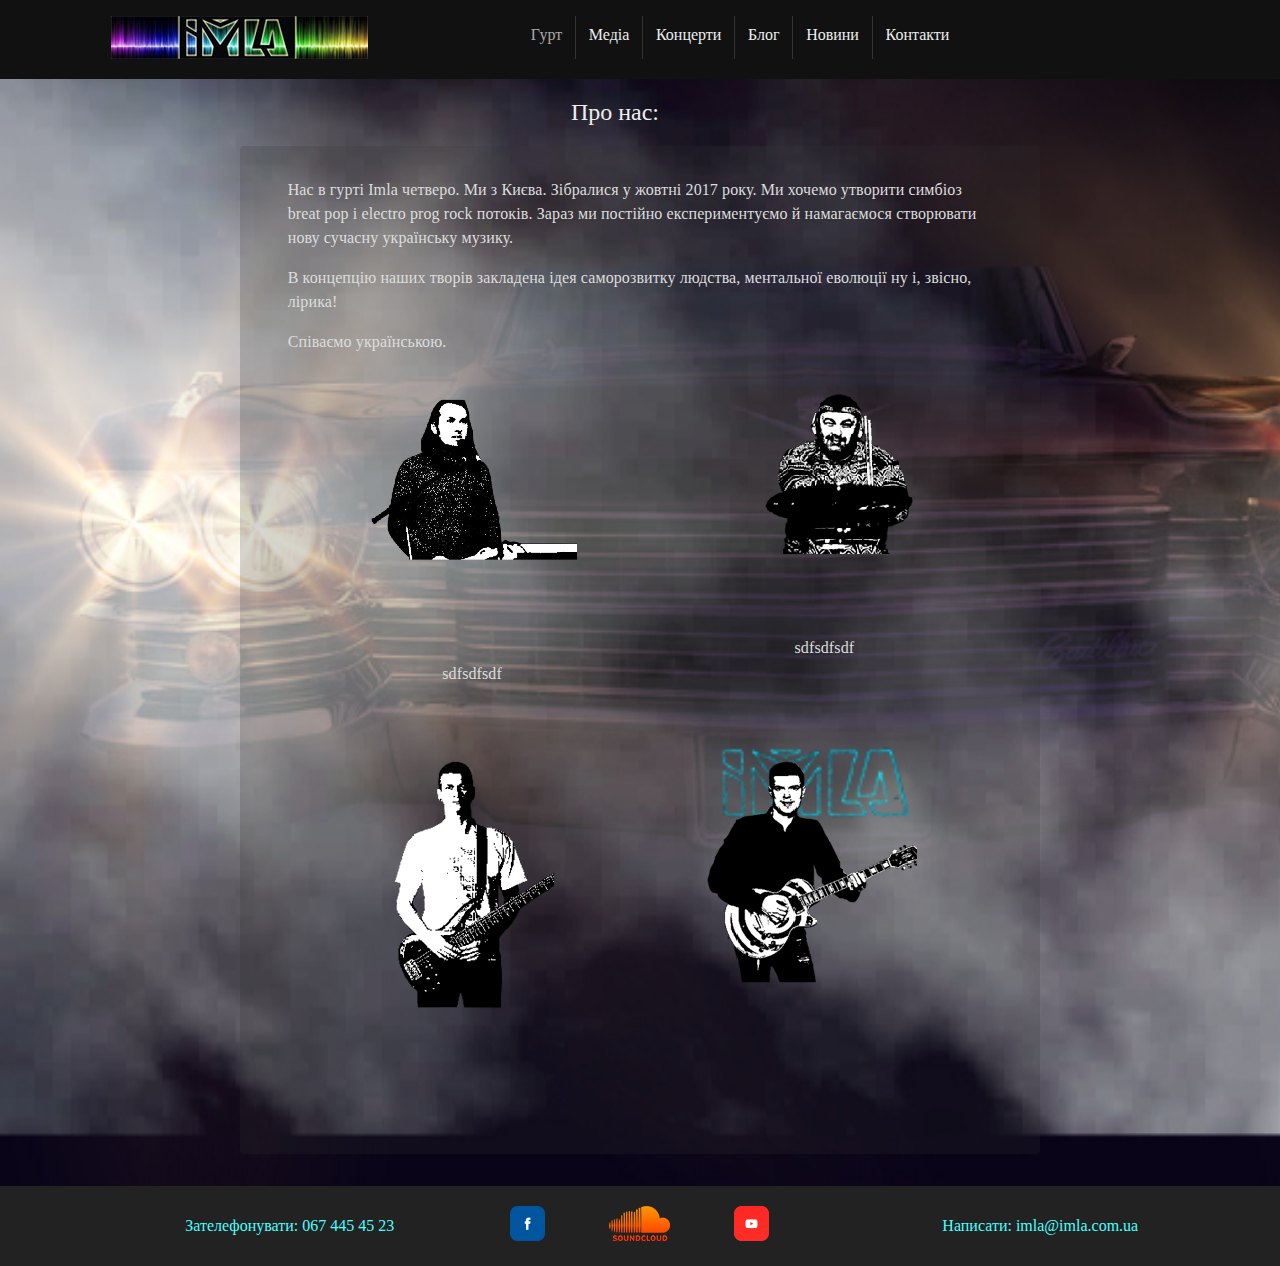
<file: html/about.html>
<!DOCTYPE html>
<html lang="en">
<head>
	<link rel="stylesheet" href="../css/style.css">
	<script type="text/javascript" src="../js/jquery-3.2.1.js"></script>
	<script type="text/javascript" src="../js/script.js"></script>

	<meta charset="UTF-8">
	<title>Imla</title>

</head>
<body>
	<header class = "section header">
		<div class="logo"><a href="../index.html"><img src="../img/logo.jpg" alt=""></a></div>
		<nav class="navigation">
			<ul class="navtop">
				<li class="current"><a>Гурт</a></li>
				<li><a href="../html/media.html">Медіа</a>
					<ul class = "sub-nav">
						<div class = "li-sub">
							<li><a href="../html/video.html">Відео</a></li>
							<li><a href="../html/audio.html">Аудіо</a></li>
							<li><a href="../html/photo.html">Фото</a></li>
							<li><a href="../html/press.html">Преса</a></li>
						</div>
					</ul>
				</li>
				<li><a href="../html/concerts.html">Концерти</a></li>
				<li><a href="../html/blog.html">Блог</a></li>
				<li><a href="../html/news.html">Новини</a></li>			
				<li><a href="../html/contacts.html">Контакти</a></li>
			</ul>
		</nav>
	</header>
	<section class="section image">
		<div class="image-title"><h2>Про нас:</h2></div>
		<div class="image-about">
			<p>Нас в гурті Imla четверо. Ми з Києва. Зібралися у жовтні  2017 року.  Ми&nbspхочемо утворити  симбіоз breat pop і electro prog rock потоків. Зараз&nbspми постійно експериментуємо й намагаємося створювати нову сучасну українську музику. </p>
			<p>В концепцію наших творів закладена ідея саморозвитку людства, ментальної еволюції ну і, звісно, лірика!</p>
			<p>Співаємо українською.</p>
			<div class="about-foto">
				<div class="about-foto-row">
					<div class="about-foto-elem">
						<div>
							<img src="../img/andru.png" alt="">
						</div>
						<div>
							<p>sdfsdfsdf</p>
						</div>
					</div>
					<div class="about-foto-elem">
						<div>
							<img src="../img/drummer.png" alt="">
						</div>
						<div>
							<p>sdfsdfsdf</p>
						</div>
					</div>	
				</div>
				<div class="about-foto-row">
					<div class="about-foto-elem">
						<div>
							<img src="../img/bass.png" alt="">
						</div>
						<div>
								
						</div>
					</div>	
					<div class="about-foto-elem">
						<div>
							<img src="../img/guitar.png" alt="">
						</div>
						<div>
								
						</div>
					</div>						
					
				</div>
				
			</div>
		</div>
		
		
	</section>	
	
	<footer class="section">
		<div class="footer-tel">
			<p>Зателефонувати: <span>067&nbsp445&nbsp45&nbsp23</span></p>
		</div>
		<div class="social">
			<div><a href="https://www.facebook.com/IMLABAND/?fb_dtsg_ag=Adzz3RQHXoKSGTsP5UJZs5YCEBkxrjhmsGMdjlBhlnYlIw%3AAdzNxz7ZZLg7-Lg2FFadYs_KEjEaHu91Hal4B85s3RXPLA" target="_blank"><img src="../img/fb.png" alt="facebook"></a></div>
			<div><a href="https://soundcloud.com/imlaband" target="_blank"><img src="../img/soundcloud.png" alt="facebook"></a></div>
			<div><a href="https://www.youtube.com/channel/UCsIcg1M7jcQIXC7FOJ-n3NQ" target="_blank"><img src="../img/yt.png" alt="facebook"></a></div>
		</div>
		<div class="footer-mail">
			<p>Написати: <span>imla@imla.com.ua</span></p>
		</div>	
	</footer>
		
		

		
</body>
</html>
</file>
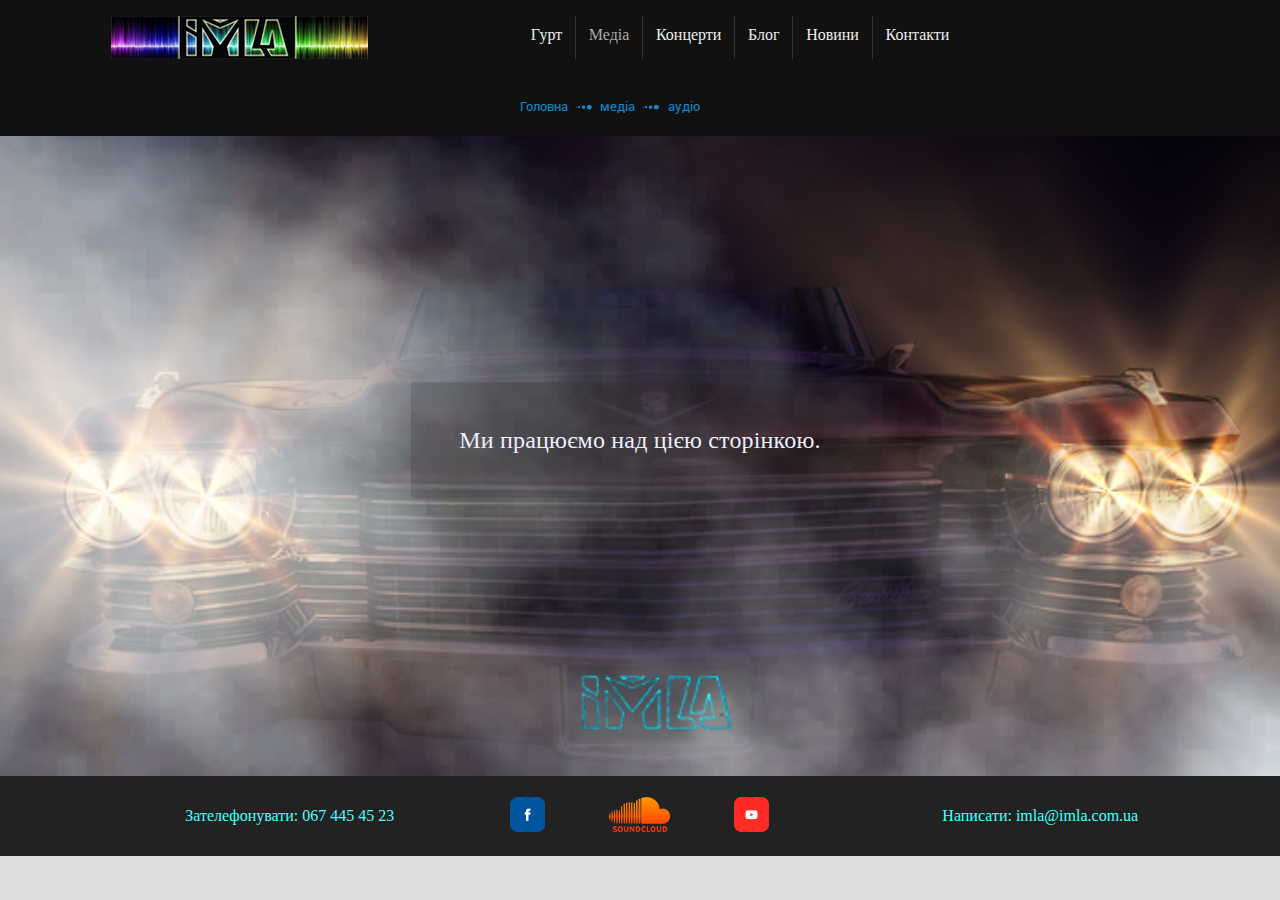
<file: html/audio.html>
<!DOCTYPE html>
<html lang="en">
<head>
	<link rel="stylesheet" href="../css/style.css">
	<script type="text/javascript" src="../js/jquery-3.2.1.js"></script>
	<script type="text/javascript" src="../js/script.js"></script>

	<meta charset="UTF-8">
	<title>Imla</title>

</head>
<body>
	<header class = "section header">
		<div class="logo"><a href="../index.html"><img src="../img/logo.jpg" alt=""></a></div>
		<nav class="navigation">
			<ul class="navtop">
				<li><a href="../html/about.html">Гурт</a></li>
				<li class="current"><a>Медіа</a>
					<ul class = "sub-nav">
						<div class = "li-sub">
							<li><a href="../html/video.html">Відео</a></li>
							<li><a href="../html/audio.html">Аудіо</a></li>
							<li><a href="../html/photo.html">Фото</a></li>
							<li><a href="../html/press.html">Преса</a></li>
						</div>
					</ul>
				</li>
				<li><a href="../html/concerts.html">Концерти</a></li>
				<li><a href="../html/blog.html">Блог</a></li>
				<li><a href="../html/news.html">Новини</a></li>			
				<li><a href="../html/contacts.html">Контакти</a></li>
			</ul>
		</nav>
		<div class="breadcrumbs">
			<ul>
				<li><a href="../index.html">Головна</a></li>
				<li><img src="../img/bread.png" alt=""></li>
				<li><a href="../html/outsoursing.html">медіа</a></li>
				<li><img src="../img/bread.png" alt=""></li>
				<li>аудіо</li>
			</ul>
		</div>
	</header>
	<section class="section image inwork">
		<div class="image-title"></div>
		<div class="image-about">
			
			<p>Ми працюємо над цією сторінкою.</p>
			
		</div>
		
		
	</section>	
	
	<footer class="section">
		<div class="footer-tel">
			<p>Зателефонувати: <span>067&nbsp445&nbsp45&nbsp23</span></p>
		</div>
		<div class="social">
			<div><a href="https://www.facebook.com/IMLABAND/?fb_dtsg_ag=Adzz3RQHXoKSGTsP5UJZs5YCEBkxrjhmsGMdjlBhlnYlIw%3AAdzNxz7ZZLg7-Lg2FFadYs_KEjEaHu91Hal4B85s3RXPLA" target="_blank"><img src="../img/fb.png" alt="facebook"></a></div>
			<div><a href="https://soundcloud.com/imlaband" target="_blank"><img src="../img/soundcloud.png" alt="facebook"></a></div>
			<div><a href="https://www.youtube.com/channel/UCsIcg1M7jcQIXC7FOJ-n3NQ" target="_blank"><img src="../img/yt.png" alt="facebook"></a></div>
		</div>
		<div class="footer-mail">
			<p>Написати: <span>imla@imla.com.ua</span></p>
		</div>	
	</footer>
		
		

		
</body>
</html>
</file>
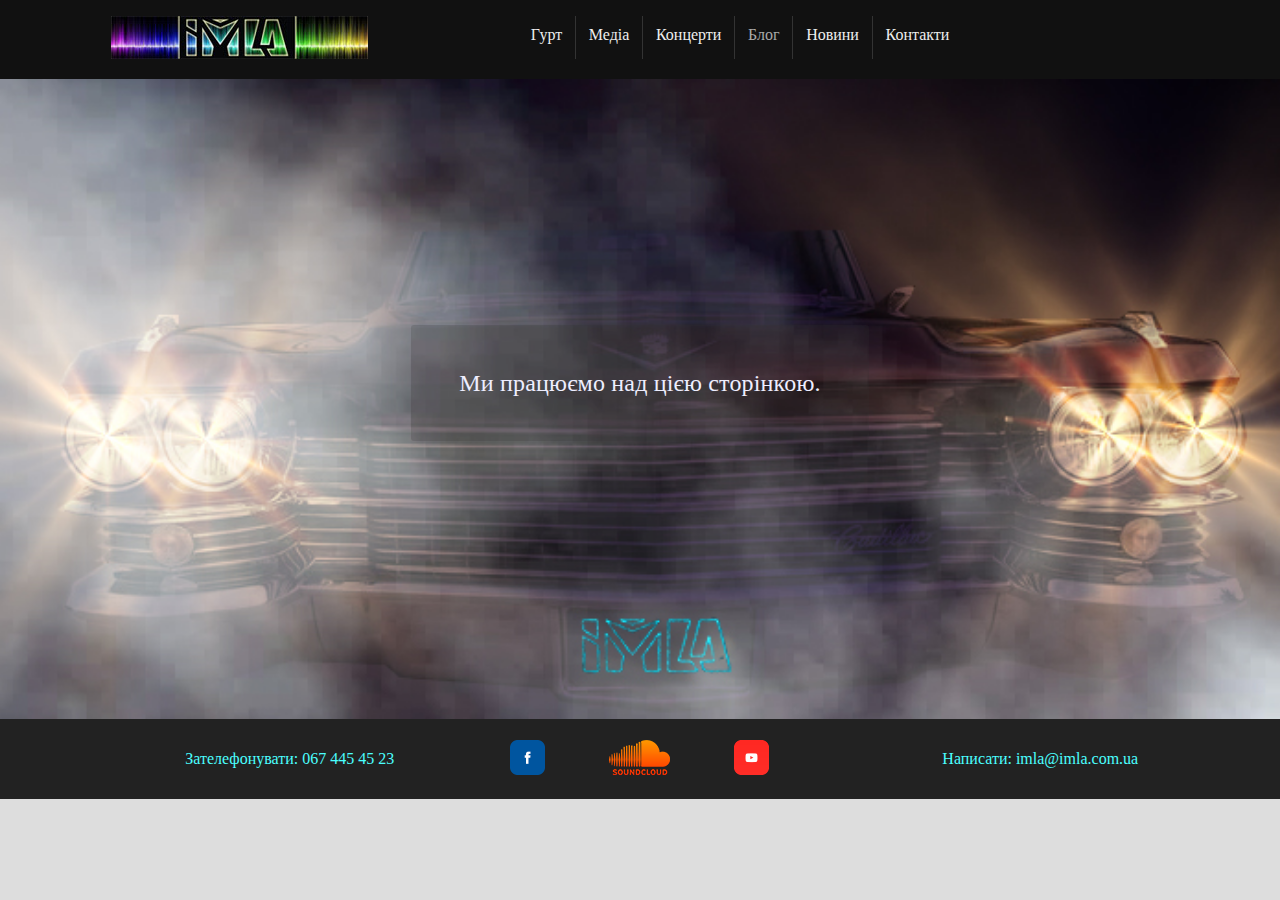
<file: html/blog.html>
<!DOCTYPE html>
<html lang="en">
<head>
	<link rel="stylesheet" href="../css/style.css">
	<script type="text/javascript" src="../js/jquery-3.2.1.js"></script>
	<script type="text/javascript" src="../js/script.js"></script>

	<meta charset="UTF-8">
	<title>Imla</title>

</head>
<body>
	<header class = "section header">
		<div class="logo"><a href="../index.html"><img src="../img/logo.jpg" alt=""></a></div>
		<nav class="navigation">
			<ul class="navtop">
				<li><a href="../html/about.html">Гурт</a></li>
				<li><a href="../html/media.html">Медіа</a>
					<ul class = "sub-nav">
						<div class = "li-sub">
							<li><a href="../html/video.html">Відео</a></li>
							<li><a href="../html/audio.html">Аудіо</a></li>
							<li><a href="../html/photo.html">Фото</a></li>
							<li><a href="../html/press.html">Преса</a></li>
						</div>
					</ul>
				</li>
				<li><a href="../html/concerts.html">Концерти</a></li>
				<li class="current"><a>Блог</a></li>
				<li><a href="../html/news.html">Новини</a></li>			
				<li><a href="../html/contacts.html">Контакти</a></li>
			</ul>
		</nav>
	</header>
	<section class="section image inwork">
		<div class="image-title"></div>
		<div class="image-about">
			
			<p>Ми працюємо над цією сторінкою.</p>
			
		</div>
		
		
	</section>	
	
	<footer class="section">
		<div class="footer-tel">
			<p>Зателефонувати: <span>067&nbsp445&nbsp45&nbsp23</span></p>
		</div>
		<div class="social">
			<div><a href="https://www.facebook.com/IMLABAND/?fb_dtsg_ag=Adzz3RQHXoKSGTsP5UJZs5YCEBkxrjhmsGMdjlBhlnYlIw%3AAdzNxz7ZZLg7-Lg2FFadYs_KEjEaHu91Hal4B85s3RXPLA" target="_blank"><img src="../img/fb.png" alt="facebook"></a></div>
			<div><a href="https://soundcloud.com/imlaband" target="_blank"><img src="../img/soundcloud.png" alt="facebook"></a></div>
			<div><a href="https://www.youtube.com/channel/UCsIcg1M7jcQIXC7FOJ-n3NQ" target="_blank"><img src="../img/yt.png" alt="facebook"></a></div>
		</div>
		<div class="footer-mail">
			<p>Написати: <span>imla@imla.com.ua</span></p>
		</div>	
	</footer>
		
		

		
</body>
</html>
</file>
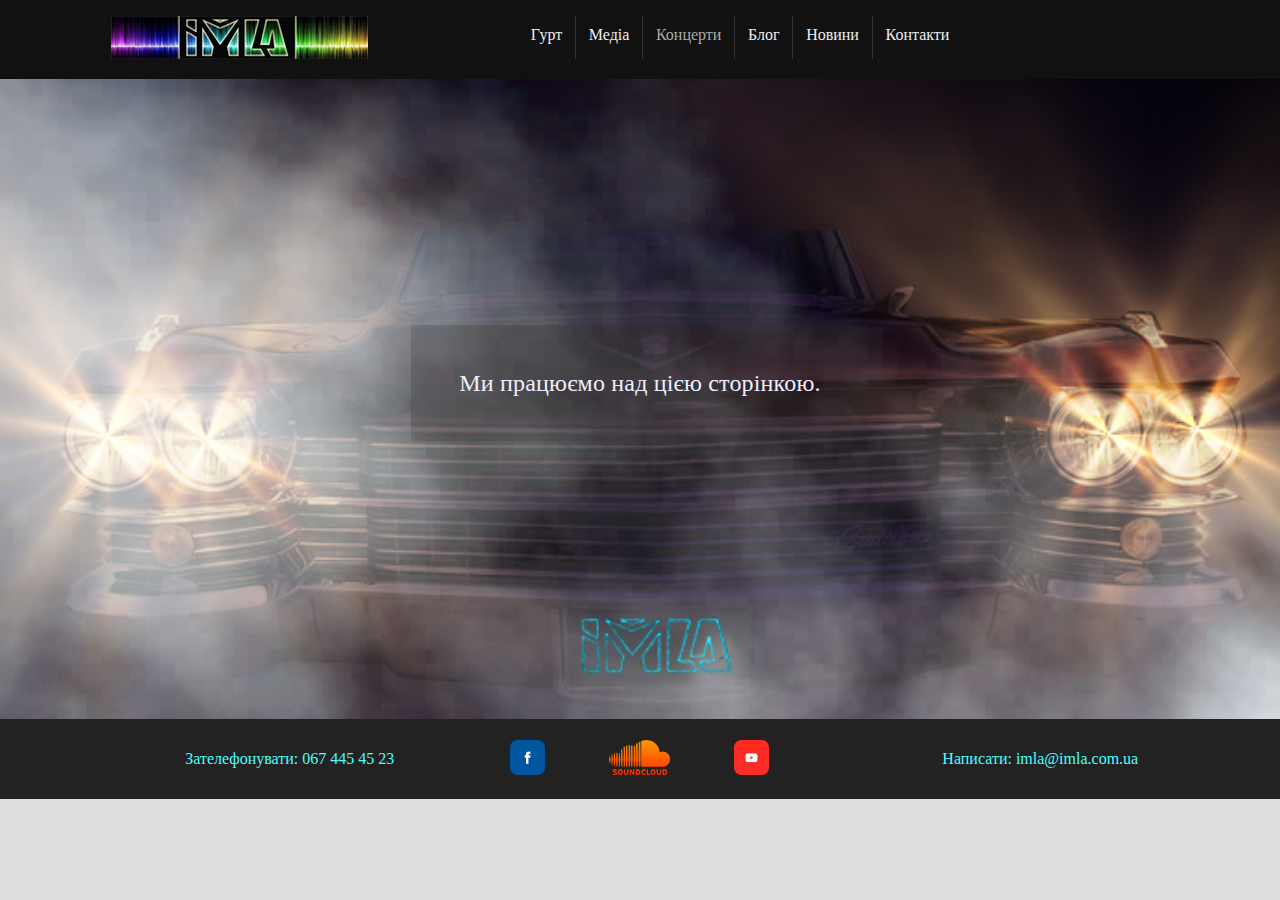
<file: html/concerts.html>
<!DOCTYPE html>
<html lang="en">
<head>
	<link rel="stylesheet" href="../css/style.css">
	<script type="text/javascript" src="../js/jquery-3.2.1.js"></script>
	<script type="text/javascript" src="../js/script.js"></script>

	<meta charset="UTF-8">
	<title>Imla</title>

</head>
<body>
	<header class = "section header">
		<div class="logo"><a href="../index.html"><img src="../img/logo.jpg" alt=""></a></div>
		<nav class="navigation">
			<ul class="navtop">
				<li><a href="../html/about.html">Гурт</a></li>
				<li><a href="../html/media.html">Медіа</a>
					<ul class = "sub-nav">
						<div class = "li-sub">
							<li><a href="../html/video.html">Відео</a></li>
							<li><a href="../html/audio.html">Аудіо</a></li>
							<li><a href="../html/photo.html">Фото</a></li>
							<li><a href="../html/press.html">Преса</a></li>
						</div>
					</ul>
				</li>
				<li class="current"><a>Концерти</a></li>
				<li><a href="../html/blog.html">Блог</a></li>
				<li><a href="../html/news.html">Новини</a></li>			
				<li><a href="../html/contacts.html">Контакти</a></li>
			</ul>
		</nav>
	</header>
	<section class="section image inwork">
		<div class="image-title"></div>
		<div class="image-about">
			
			<p>Ми працюємо над цією сторінкою.</p>
			
		</div>
		
		
	</section>	
	
	<footer class="section">
		<div class="footer-tel">
			<p>Зателефонувати: <span>067&nbsp445&nbsp45&nbsp23</span></p>
		</div>
		<div class="social">
			<div><a href="https://www.facebook.com/IMLABAND/?fb_dtsg_ag=Adzz3RQHXoKSGTsP5UJZs5YCEBkxrjhmsGMdjlBhlnYlIw%3AAdzNxz7ZZLg7-Lg2FFadYs_KEjEaHu91Hal4B85s3RXPLA" target="_blank"><img src="../img/fb.png" alt="facebook"></a></div>
			<div><a href="https://soundcloud.com/imlaband" target="_blank"><img src="../img/soundcloud.png" alt="facebook"></a></div>
			<div><a href="https://www.youtube.com/channel/UCsIcg1M7jcQIXC7FOJ-n3NQ" target="_blank"><img src="../img/yt.png" alt="facebook"></a></div>
		</div>
		<div class="footer-mail">
			<p>Написати: <span>imla@imla.com.ua</span></p>
		</div>	
	</footer>
		
		

		
</body>
</html>
</file>
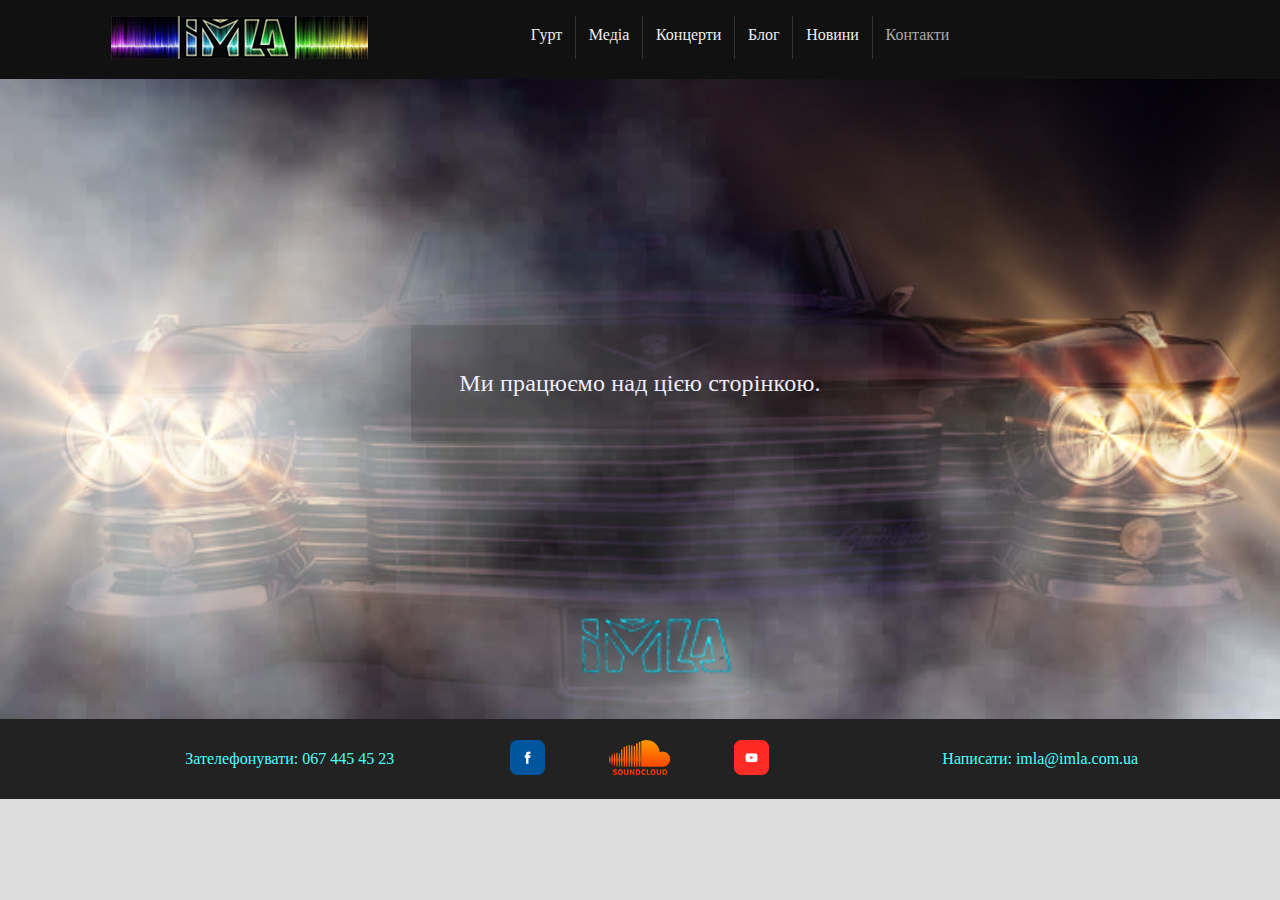
<file: html/contacts.html>
<!DOCTYPE html>
<html lang="en">
<head>
	<link rel="stylesheet" href="../css/style.css">
	<script type="text/javascript" src="../js/jquery-3.2.1.js"></script>
	<script type="text/javascript" src="../js/script.js"></script>

	<meta charset="UTF-8">
	<title>Imla</title>

</head>
<body>
	<header class = "section header">
		<div class="logo"><a href="../index.html"><img src="../img/logo.jpg" alt=""></a></div>
		<nav class="navigation">
			<ul class="navtop">
				<li><a href="../html/about.html">Гурт</a></li>
				<li><a href="../html/media.html">Медіа</a>
					<ul class = "sub-nav">
						<div class = "li-sub">
							<li><a href="../html/video.html">Відео</a></li>
							<li><a href="../html/audio.html">Аудіо</a></li>
							<li><a href="../html/photo.html">Фото</a></li>
							<li><a href="../html/press.html">Преса</a></li>
						</div>
					</ul>
				</li>
				<li><a href="../html/concerts.html">Концерти</a></li>
				<li><a href="../html/blog.html">Блог</a></li>
				<li><a href="../html/news.html">Новини</a></li>			
				<li class="current"><a>Контакти</a></li>
			</ul>
		</nav>
	</header>
	<section class="section image inwork">
		<div class="image-title"></div>
		<div class="image-about">
			
			<p>Ми працюємо над цією сторінкою.</p>
			
		</div>
		
		
	</section>	
	
	<footer class="section">
		<div class="footer-tel">
			<p>Зателефонувати: <span>067&nbsp445&nbsp45&nbsp23</span></p>
		</div>
		<div class="social">
			<div><a href="https://www.facebook.com/IMLABAND/?fb_dtsg_ag=Adzz3RQHXoKSGTsP5UJZs5YCEBkxrjhmsGMdjlBhlnYlIw%3AAdzNxz7ZZLg7-Lg2FFadYs_KEjEaHu91Hal4B85s3RXPLA" target="_blank"><img src="../img/fb.png" alt="facebook"></a></div>
			<div><a href="https://soundcloud.com/imlaband" target="_blank"><img src="../img/soundcloud.png" alt="facebook"></a></div>
			<div><a href="https://www.youtube.com/channel/UCsIcg1M7jcQIXC7FOJ-n3NQ" target="_blank"><img src="../img/yt.png" alt="facebook"></a></div>
		</div>
		<div class="footer-mail">
			<p>Написати: <span>imla@imla.com.ua</span></p>
		</div>	
	</footer>
		
		

		
</body>
</html>
</file>
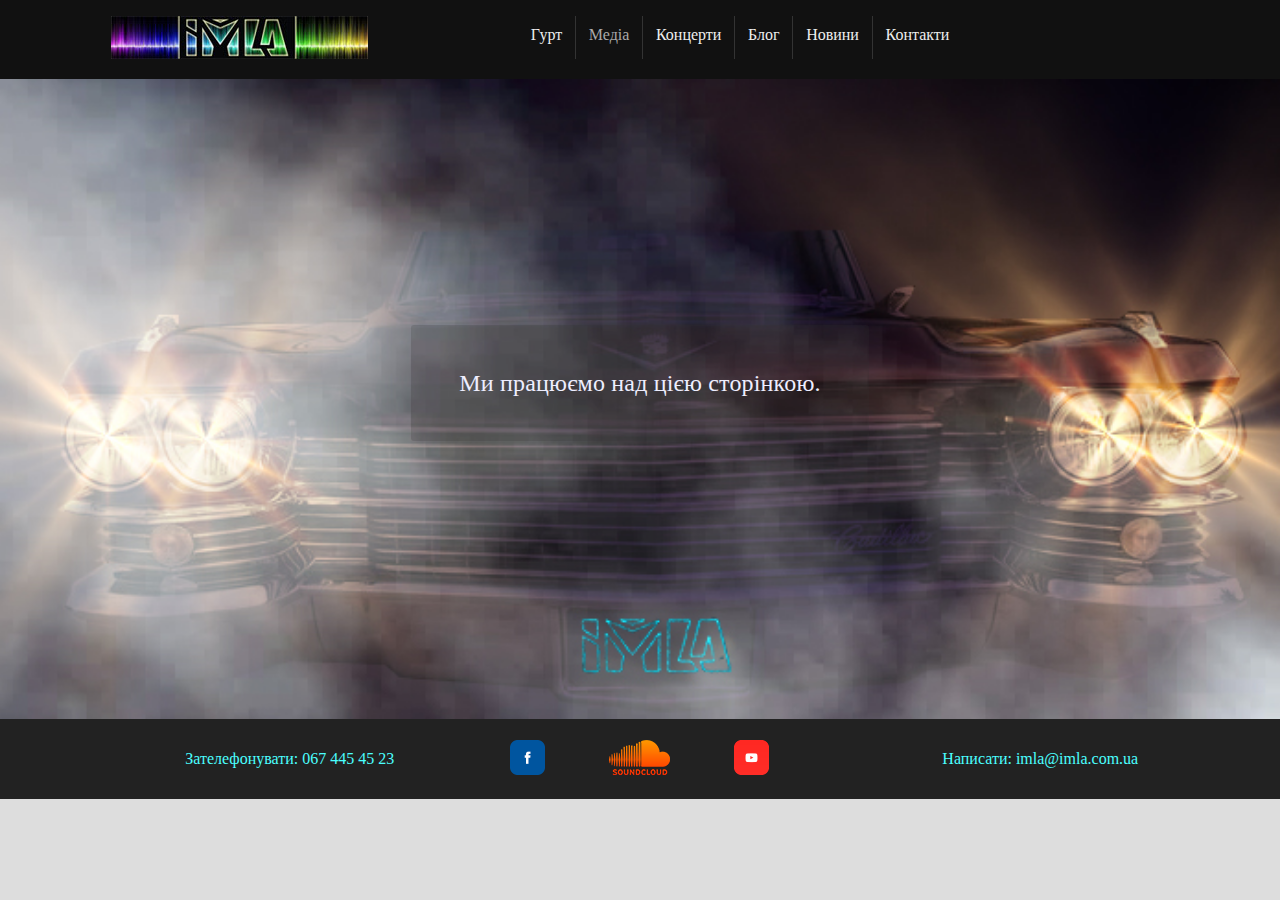
<file: html/media.html>
<!DOCTYPE html>
<html lang="en">
<head>
	<link rel="stylesheet" href="../css/style.css">
	<script type="text/javascript" src="../js/jquery-3.2.1.js"></script>
	<script type="text/javascript" src="../js/script.js"></script>

	<meta charset="UTF-8">
	<title>Imla</title>

</head>
<body>
	<header class = "section header">
		<div class="logo"><a href="../index.html"><img src="../img/logo.jpg" alt=""></a></div>
		<nav class="navigation">
			<ul class="navtop">
				<li><a href="../html/about.html">Гурт</a></li>
				<li class="current"><a>Медіа</a>
					<ul class = "sub-nav">
						<div class = "li-sub">
							<li><a href="../html/video.html">Відео</a></li>
							<li><a href="../html/audio.html">Аудіо</a></li>
							<li><a href="../html/photo.html">Фото</a></li>
							<li><a href="../html/press.html">Преса</a></li>
						</div>
					</ul>
				</li>
				<li><a href="../html/concerts.html">Концерти</a></li>
				<li><a href="../html/blog.html">Блог</a></li>
				<li><a href="../html/news.html">Новини</a></li>			
				<li><a href="../html/contacts.html">Контакти</a></li>
			</ul>
		</nav>
	</header>
	<section class="section image inwork">
		<div class="image-title"></div>
		<div class="image-about">
			
			<p>Ми працюємо над цією сторінкою.</p>
			
		</div>
		
		
	</section>	
	
	<footer class="section">
		<div class="footer-tel">
			<p>Зателефонувати: <span>067&nbsp445&nbsp45&nbsp23</span></p>
		</div>
		<div class="social">
			<div><a href="https://www.facebook.com/IMLABAND/?fb_dtsg_ag=Adzz3RQHXoKSGTsP5UJZs5YCEBkxrjhmsGMdjlBhlnYlIw%3AAdzNxz7ZZLg7-Lg2FFadYs_KEjEaHu91Hal4B85s3RXPLA" target="_blank"><img src="../img/fb.png" alt="facebook"></a></div>
			<div><a href="https://soundcloud.com/imlaband" target="_blank"><img src="../img/soundcloud.png" alt="facebook"></a></div>
			<div><a href="https://www.youtube.com/channel/UCsIcg1M7jcQIXC7FOJ-n3NQ" target="_blank"><img src="../img/yt.png" alt="facebook"></a></div>
		</div>
		<div class="footer-mail">
			<p>Написати: <span>imla@imla.com.ua</span></p>
		</div>	
	</footer>
		
		

		
</body>
</html>
</file>
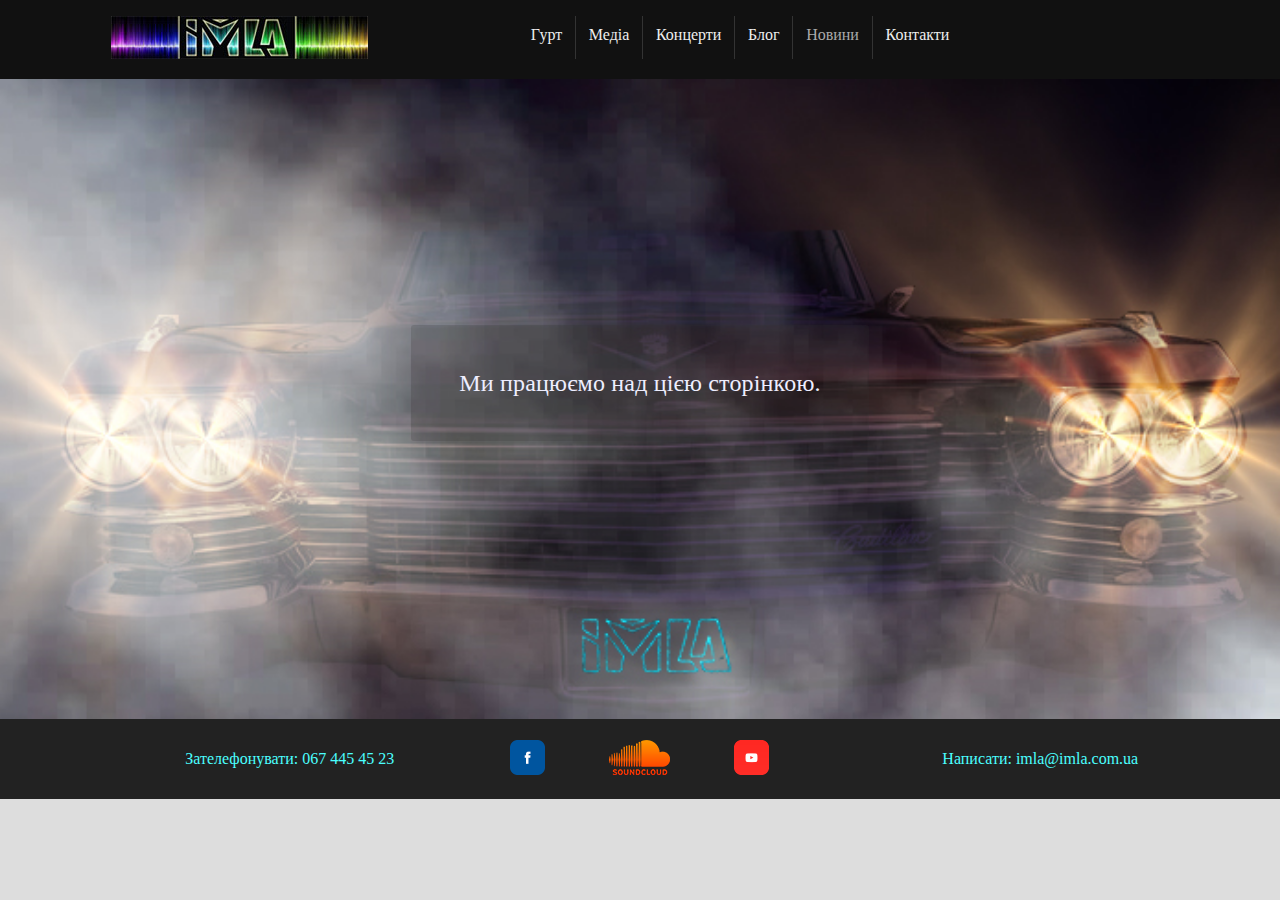
<file: html/news.html>
<!DOCTYPE html>
<html lang="en">
<head>
	<link rel="stylesheet" href="../css/style.css">
	<script type="text/javascript" src="../js/jquery-3.2.1.js"></script>
	<script type="text/javascript" src="../js/script.js"></script>

	<meta charset="UTF-8">
	<title>Imla</title>

</head>
<body>
	<header class = "section header">
		<div class="logo"><a href="../index.html"><img src="../img/logo.jpg" alt=""></a></div>
		<nav class="navigation">
			<ul class="navtop">
				<li><a href="../html/about.html">Гурт</a></li>
				<li><a href="../html/media.html">Медіа</a>
					<ul class = "sub-nav">
						<div class = "li-sub">
							<li><a href="../html/video.html">Відео</a></li>
							<li><a href="../html/audio.html">Аудіо</a></li>
							<li><a href="../html/photo.html">Фото</a></li>
							<li><a href="../html/press.html">Преса</a></li>
						</div>
					</ul>
				</li>
				<li><a href="../html/concerts.html">Концерти</a></li>
				<li><a href="../html/blog.html">Блог</a></li>
				<li class="current"><a>Новини</a></li>			
				<li><a href="../html/contacts.html">Контакти</a></li>
			</ul>
		</nav>
	</header>
	<section class="section image inwork">
		<div class="image-title"></div>
		<div class="image-about">
			
			<p>Ми працюємо над цією сторінкою.</p>
			
		</div>
		
		
	</section>	
	
	<footer class="section">
		<div class="footer-tel">
			<p>Зателефонувати: <span>067&nbsp445&nbsp45&nbsp23</span></p>
		</div>
		<div class="social">
			<div><a href="https://www.facebook.com/IMLABAND/?fb_dtsg_ag=Adzz3RQHXoKSGTsP5UJZs5YCEBkxrjhmsGMdjlBhlnYlIw%3AAdzNxz7ZZLg7-Lg2FFadYs_KEjEaHu91Hal4B85s3RXPLA" target="_blank"><img src="../img/fb.png" alt="facebook"></a></div>
			<div><a href="https://soundcloud.com/imlaband" target="_blank"><img src="../img/soundcloud.png" alt="facebook"></a></div>
			<div><a href="https://www.youtube.com/channel/UCsIcg1M7jcQIXC7FOJ-n3NQ" target="_blank"><img src="../img/yt.png" alt="facebook"></a></div>
		</div>
		<div class="footer-mail">
			<p>Написати: <span>imla@imla.com.ua</span></p>
		</div>	
	</footer>
		
		

		
</body>
</html>
</file>
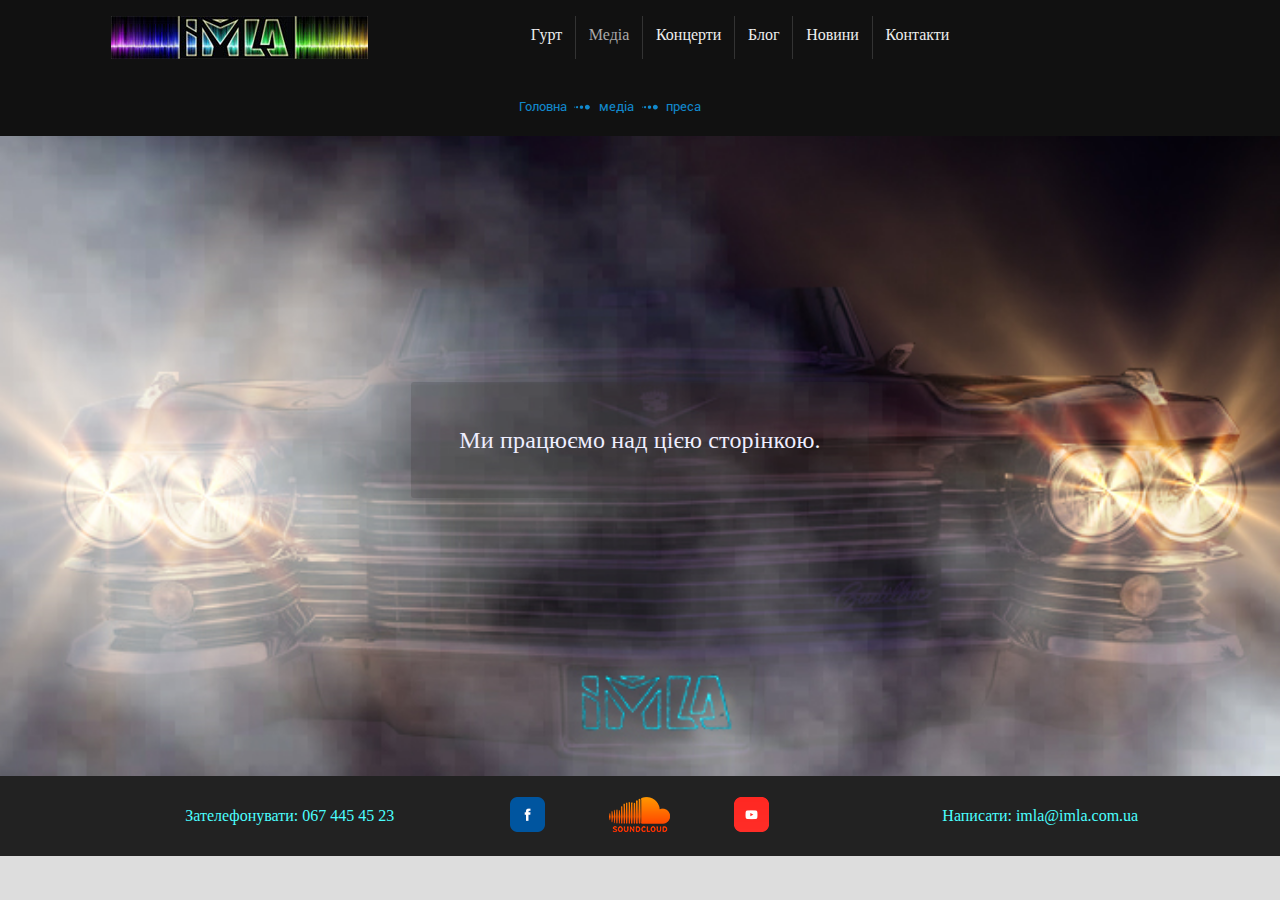
<file: html/press.html>
<!DOCTYPE html>
<html lang="en">
<head>
	<link rel="stylesheet" href="../css/style.css">
	<script type="text/javascript" src="../js/jquery-3.2.1.js"></script>
	<script type="text/javascript" src="../js/script.js"></script>

	<meta charset="UTF-8">
	<title>Imla</title>

</head>
<body>
	<header class = "section header">
		<div class="logo"><a href="../index.html"><img src="../img/logo.jpg" alt=""></a></div>
		<nav class="navigation">
			<ul class="navtop">
				<li><a href="../html/about.html">Гурт</a></li>
				<li class="current"><a>Медіа</a>
					<ul class = "sub-nav">
						<div class = "li-sub">
							<li><a href="../html/video.html">Відео</a></li>
							<li><a href="../html/audio.html">Аудіо</a></li>
							<li><a href="../html/photo.html">Фото</a></li>
							<li><a href="../html/press.html">Преса</a></li>
						</div>
					</ul>
				</li>
				<li><a href="../html/concerts.html">Концерти</a></li>
				<li><a href="../html/blog.html">Блог</a></li>
				<li><a href="../html/news.html">Новини</a></li>			
				<li><a href="../html/contacts.html">Контакти</a></li>
			</ul>

		</nav>
							<div class="breadcrumbs">
			<ul>
				<li><a href="../index.html">Головна</a></li>
				<li><img src="../img/bread.png" alt=""></li>
				<li><a href="../html/outsoursing.html">медіа</a></li>
				<li><img src="../img/bread.png" alt=""></li>
				<li>преса</li>
			</ul>
		</div>
	</header>
	<section class="section image inwork">
		<div class="image-title"></div>
		<div class="image-about">
			
			<p>Ми працюємо над цією сторінкою.</p>
			
		</div>
		
		
	</section>	
	
	<footer class="section">
		<div class="footer-tel">
			<p>Зателефонувати: <span>067&nbsp445&nbsp45&nbsp23</span></p>
		</div>
		<div class="social">
			<div><a href="https://www.facebook.com/IMLABAND/?fb_dtsg_ag=Adzz3RQHXoKSGTsP5UJZs5YCEBkxrjhmsGMdjlBhlnYlIw%3AAdzNxz7ZZLg7-Lg2FFadYs_KEjEaHu91Hal4B85s3RXPLA" target="_blank"><img src="../img/fb.png" alt="facebook"></a></div>
			<div><a href="https://soundcloud.com/imlaband" target="_blank"><img src="../img/soundcloud.png" alt="facebook"></a></div>
			<div><a href="https://www.youtube.com/channel/UCsIcg1M7jcQIXC7FOJ-n3NQ" target="_blank"><img src="../img/yt.png" alt="facebook"></a></div>
		</div>
		<div class="footer-mail">
			<p>Написати: <span>imla@imla.com.ua</span></p>
		</div>	
	</footer>
		
		

		
</body>
</html>
</file>
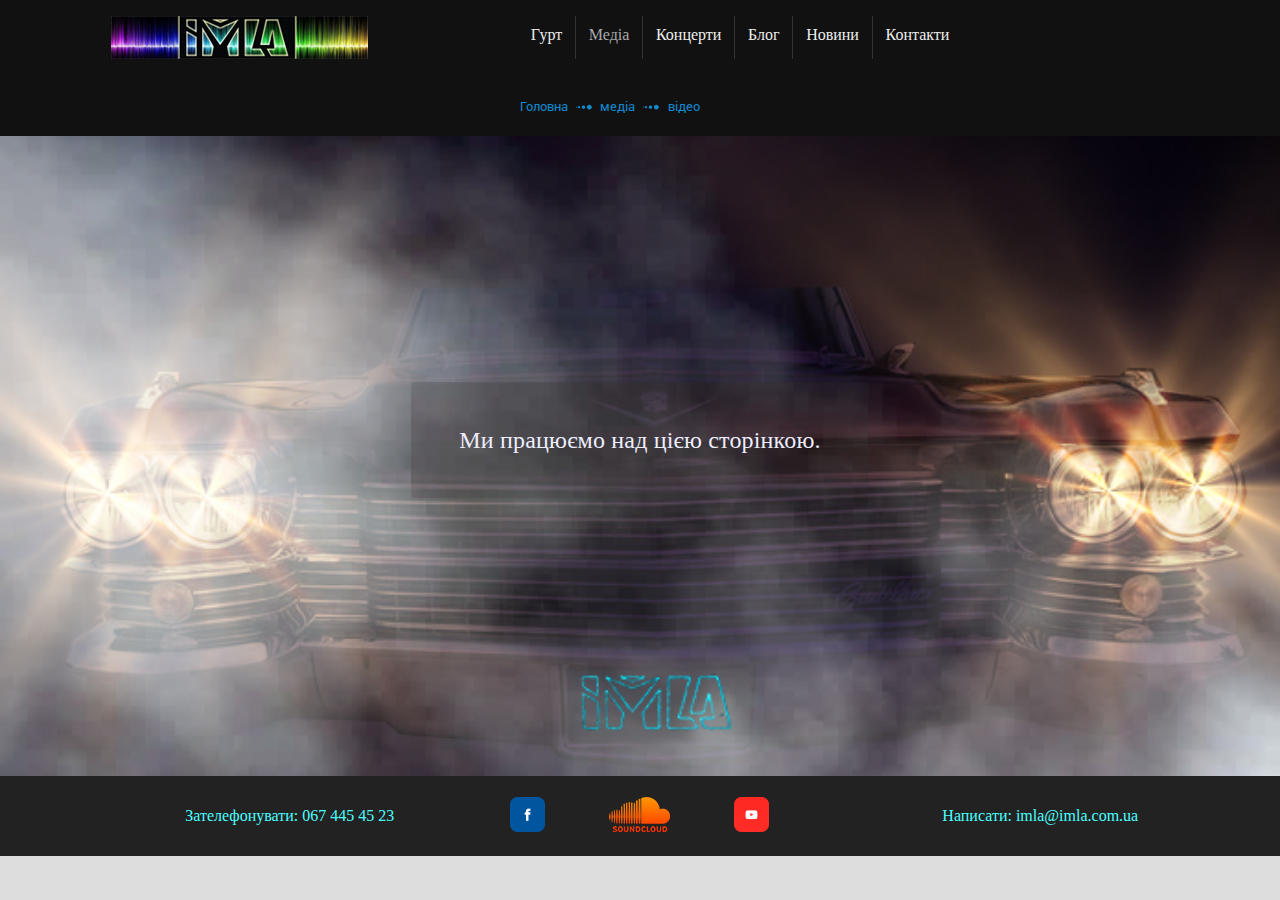
<file: html/video.html>
<!DOCTYPE html>
<html lang="en">
<head>
	<link rel="stylesheet" href="../css/style.css">
	<script type="text/javascript" src="../js/jquery-3.2.1.js"></script>
	<script type="text/javascript" src="../js/script.js"></script>

	<meta charset="UTF-8">
	<title>Imla</title>

</head>
<body>
	<header class = "section header">
		<div class="logo"><a href="../index.html"><img src="../img/logo.jpg" alt=""></a></div>
		<nav class="navigation">
			<ul class="navtop">
				<li><a href="../html/about.html">Гурт</a></li>
				<li class="current"><a>Медіа</a>
					<ul class = "sub-nav">
						<div class = "li-sub">
							<li><a href="../html/video.html">Відео</a></li>
							<li><a href="../html/audio.html">Аудіо</a></li>
							<li><a href="../html/photo.html">Фото</a></li>
							<li><a href="../html/press.html">Преса</a></li>
						</div>
					</ul>
				</li>
				<li><a href="../html/concerts.html">Концерти</a></li>
				<li><a href="../html/blog.html">Блог</a></li>
				<li><a href="../html/news.html">Новини</a></li>			
				<li><a href="../html/contacts.html">Контакти</a></li>
			</ul>
		</nav>
		<div class="breadcrumbs">
			<ul>
				<li><a href="../index.html">Головна</a></li>
				<li><img src="../img/bread.png" alt=""></li>
				<li><a href="../html/outsoursing.html">медіа</a></li>
				<li><img src="../img/bread.png" alt=""></li>
				<li>відео</li>
			</ul>
		</div>
	</header>
	<section class="section image inwork">
		<div class="image-title"></div>
		<div class="image-about">
			
			<p>Ми працюємо над цією сторінкою.</p>
			
		</div>
		
		
	</section>	
	
	<footer class="section">
		<div class="footer-tel">
			<p>Зателефонувати: <span>067&nbsp445&nbsp45&nbsp23</span></p>
		</div>
		<div class="social">
			<div><a href="https://www.facebook.com/IMLABAND/?fb_dtsg_ag=Adzz3RQHXoKSGTsP5UJZs5YCEBkxrjhmsGMdjlBhlnYlIw%3AAdzNxz7ZZLg7-Lg2FFadYs_KEjEaHu91Hal4B85s3RXPLA" target="_blank"><img src="../img/fb.png" alt="facebook"></a></div>
			<div><a href="https://soundcloud.com/imlaband" target="_blank"><img src="../img/soundcloud.png" alt="facebook"></a></div>
			<div><a href="https://www.youtube.com/channel/UCsIcg1M7jcQIXC7FOJ-n3NQ" target="_blank"><img src="../img/yt.png" alt="facebook"></a></div>
		</div>
		<div class="footer-mail">
			<p>Написати: <span>imla@imla.com.ua</span></p>
		</div>	
	</footer>
		
		

		
</body>
</html>
</file>
<file: css/style.css>
body{
	margin:0;
	padding:0;
	background: #ddd ;
}
/* Header */
.section{
	display:grid;
	grid-template-columns: 7% repeat(22, 1fr) 7%;
}

.header{
	background: #111;
	grid-column-start: 1;
	grid-column-end: 25;
}
.logo, .navigation{
	display: flex;
	flex-wrap: wrap;
	justify-content: center;
	margin: 1em 0;
}
.logo{
	grid-column-start: 2;
	grid-column-end: 8;
}
.navigation{
	grid-column-start: 9;
	grid-column-end: 21;
	height: 2.7em;

}
.navigation a{
	text-decoration: none;
	color:#eee;
	font-family: verdana;
	font-size: 1em;
	margin: auto;
	padding:0.6em 0.8em;
	text-decoration: none;
    display: block;
    /* -webkit-transition: color .3s ease-in-out;
	-o-transition: color .3s ease-in-out;
	-moz-transition: color .3s ease-in-out; */
	transition: color .3s ease-in-out;
}
.current a{
	color: #aaa;
}
.current a:hover{
	color: #aaa;
}

.navigation a:hover{
	color: #4bffff;
	padding:0.6em 0.8em;
}
/* End header */

/* "Навігація"" */
.navtop li{
	position: relative;
	border-left: 1px solid #333;
}
nav li:first-child{
	border-left: none;
}
nav a:first-child{
	border-top: none;
}
nav ul {
  margin: 0;
  padding: 0;
  list-style: none;
  display: flex;
}
.sub-nav{
	position: absolute;
	min-width: 10em;
	background: rgba(1, 1, 1, .9);
}
.sub-nav a{
	color: #ddd;
	border-top: 1px solid #333;
}
.sub-nav li{
	border-top: 1px solid #333;
}
nav li ul{
	visibility:hidden;
	opacity: 0;
	position: absolute;
	transition: all  .4s linear;

}
nav li:hover a{
	color: #fff;
}
nav li:hover ul{
	visibility:visible;
	margin-top: 1.3em;
	display: block;	
	opacity: 1;
}
.breadcrumbs{
	padding: 0;
	margin: 0;
	grid-column-start: 4;
	grid-column-end: 20;
	display: flex;
	flex-wrap: wrap;
	justify-content:center;
}
.breadcrumbs li{
	float: left;
	list-style-type:none;
	font-family: 'roboto';
	font-size: 0.8em;
	padding:0.3em 0.3em 0.5em 0.3em;
	color: #1188CC;
}
.breadcrumbs a{
	color: #1188CC;
	text-decoration: none;
	transition: background .3s ease-in-out;
}
.breadcrumbs a:hover{
	background: yellow;
}
/* Кінець "навігація"*/


/* Центральний бок головна */

.image{
	grid-template-rows: repeat(12 1fr) ;
	background: url('../img/car.jpg') #111;
	background-size: cover;
	height: auto;
}
.image-title{
	grid-column-start: 5;
	grid-column-end: 20;
	display: flex;
	justify-content: center;
}
.image-title h2{
	font-family: verdana;
	font-weight: 100;
	color: #eee;
}
.image-news{
	grid-column-start:5;
	grid-column-end:21;
	display: grid;
	grid-template-columns: repeat(12 1fr);
}
.image-data{
	font-family: verdana;
	color: #eef;
	background: rgba(50, 50, 50, .2);
	margin:0;
	/* padding: 0.5em 0.7em; */
	border-radius: 0.5em;
}
.image-data table{
	margin: 0.5em 3em;
}

.image-news a:link{
	color: #ddf;
	transition: color .3s ease-in-out;
}
.image-news a:hover{
	color: #4bffff;
}
.image-news a:visited{
	color: #bbd;
}
.image-news p {
	font-family: verdana;
	color: #ddd;
	font-weight: 100;
	/* font-size: 1.1em; */
	letter-spacing: 0.007em;
	text-align: left;
}


.image div:last-child{
	margin-bottom: 2em;
}
.small-images{
	display: flex;
	flex-wrap: wrap;
	justify-content: center;
	height: 4em;
}
.image-small{
	width: 2em;
	height: 2em;
	border-radius: 50%;
	box-shadow: 0.4em 0.4em 1em rgba(10, 10,10, 0.4);
 	margin: 0.5em;
	transition-property: height, width;
	transition-duration: 0.2s;
	transition-timing-function: ease-in;
}
.image-small:hover{
	cursor: pointer;
	width: 3.5em;
	height: 3.5em;
}
.ism-1{
	background: url('../img/hotlamp/1-sm.jpg');
	background-size: cover; 
}
.ism-2{
	background: url('../img/hotlamp/2-sm.jpg');
	background-size: cover; 
}
.ism-3{
	background: url('../img/hotlamp/3-sm.jpg');
	background-size: cover; 
}
.ism-4{
	background: url('../img/hotlamp/4-sm.jpg');
	background-size: cover; 
}
.ism-5{
	background: url('../img/hotlamp/5-sm.jpg');
	background-size: cover; 
}
.ism-6{
	background: url('../img/hotlamp/6-sm.jpg');
	background-size: cover; 
}


/* Центральний бок головна кінець*/
/* video */
.video-cont{
	display:grid;
	grid-template-columns: 15% 1fr 15%;
	margin: 2em 0;
}
.video{
	grid-column-start: 2;
	grid-column-end: 3;
	display: flex;
	flex-wrap: wrap;
	justify-content: center;
	margin: 2em 0;
}
.v1{
	margin:0 1em 2em 1em;	
}
.v2{
	margin:0 1em;
}
/* video  кінець*/
/* footer */
footer{
	background: #222;
	height: 5em;
}
.social{
	grid-column-start: 9;
	grid-column-end: 17;
	display: flex;
	flex-wrap: wrap;
	justify-content: center;
	margin: auto;	
	
}
.social div{
	margin: 0 2em;
	display: flex;
}
.footer-tel{
	grid-column-start: 3;
	grid-column-end: 9;
	display: flex;
	flex-wrap: wrap;
	text-align: left;
	margin: auto;	
}
.footer-tel, .footer-mail p{
	font-family: verdana;
	color: #4bffff;
}

.footer-mail{
	grid-column-start: 18;
	grid-column-end: 24;
	display: flex;
	flex-wrap: wrap;
	justify-content: center;
	margin: auto;	
}
/* footer */

/* about */
.image-about{
	grid-column-start:5;
	grid-column-end:21;
	background: rgba(50, 50, 50, .2);
	border-radius: 0.2em;
	padding: 1em 3em;
}
.image-about p{
	font-family: verdana;
	color: #ddd;
	letter-spacing: 0.007em;
	line-height: 1.5;
}
.about-foto{
	display: flex;
	flex-wrap: wrap;
	justify-content: space-around;
}
.about-foto-row{
	display: flex;
	width: 100%;
	flex-wrap: wrap;
	justify-content: space-around;
	align-items: stretch;
}
.about-foto-elem{
	display: flex;
	flex-direction: column;
	align-items: center;
}
/* about end*/
/* slider */

.slider-cover{
  position: relative;
}
.slide	 img{
	display: block;
    margin: 1em auto;
    width: 80%;
}

/* slider end */
/* Заглушка */
.inwork{
	height: 40em;
	display: flex;
	justify-content: center;
	align-items: center;
}
.inwork p{
	font-family: verdana;
	color: #eef;
	font-size: 1.5em;
}
.prev, .next{
	font-size: 2em;
	position: absolute;
	top: 50%;
}
.prev:hover, .next:hover{
	cursor: pointer;
}
.prev{
	left: 0.5em;
}
.next{
	right: 0.5em;
}
/* photo */
.hot-lamp-gallery{
	grid-column-start: 	6;
	grid-column-end: 21;
	display: flex;
	flex-wrap: wrap;
	justify-content: space-around;
	background: rgba(50, 50, 50, .6);
	border-radius: 0.3em;
}
.hot-lamp-gallery img{
	height: 14em;
	width: 14em;
	margin: 0.4em;
	border: 1px rgba(0, 0, 0, .0) solid;

	transition-property: background, border-color;
	transition-duration: 0.2s;
}
.hot-lamp-gallery img:hover{
	cursor: pointer;
	background: rgba(100, 100, 100, .5);
	border: 1px #ddd solid;
}
/* end of photo */
/* Заглушка */
@font-face {
    font-family: Roboto; 
    src: url(../fonts/roboto.ttf); 
}
</file>
